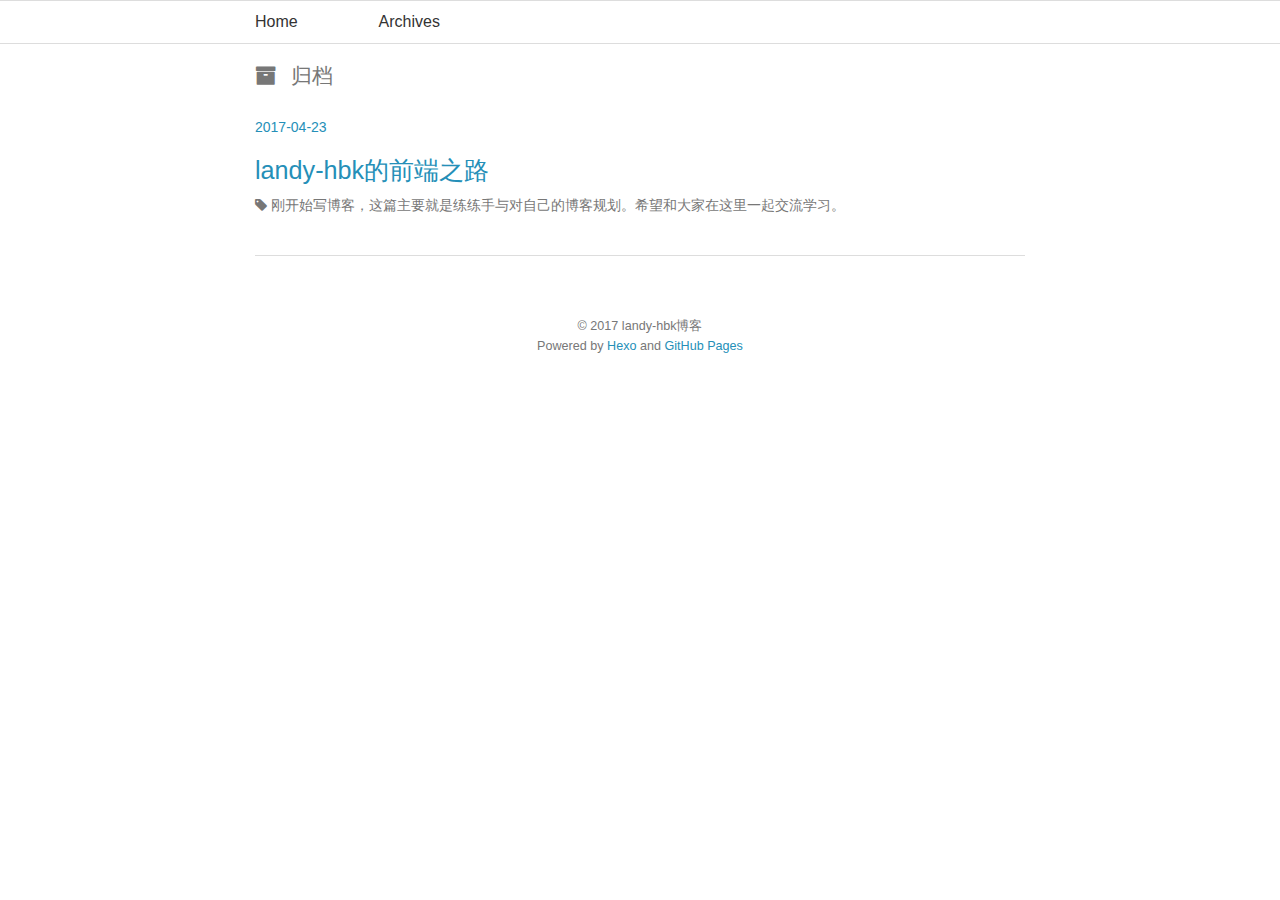
<file: archives/index.html>
<!DOCTYPE HTML>
<html>
<head>
  <meta charset="utf-8">
  
  <title>归档 | landy-hbk</title>
  <meta name="author" content="landy-hbk博客">
  
  <meta name="description" content="start from zero">
  
  
  <meta name="viewport" content="width=device-width, initial-scale=1, maximum-scale=1">

  
  <meta property="og:site_name" content="landy-hbk"/>

  
    <meta property="og:image" content="undefined"/>
  

  <link href="/favicon.ico" rel="icon">
  <link rel="alternate" href="/atom.xml" title="landy-hbk" type="application/atom+xml">
  <link rel="stylesheet" href="//netdna.bootstrapcdn.com/bootstrap/3.1.0/css/bootstrap.min.css">
<link rel="stylesheet" href="//netdna.bootstrapcdn.com/font-awesome/4.0.3/css/font-awesome.css">
<link rel="stylesheet" href="/css/style.css">
<link rel="stylesheet" href="/css/page.css">
  <script src="http://code.jquery.com/jquery-2.1.1.min.js"></script>
  <!--[if lt IE 9]><script src="//html5shiv.googlecode.com/svn/trunk/html5.js"></script><![endif]-->
  
<script type="text/javascript">
  var _gaq = _gaq || [];
  _gaq.push(['_setAccount', 'UA-368771XX-X']);
  _gaq.push(['_trackPageview']);

  (function() {
    var ga = document.createElement('script'); ga.type = 'text/javascript'; ga.async = true;
    ga.src = ('https:' == document.location.protocol ? 'https://ssl' : 'http://www') + '.google-analytics.com/ga.js';
    var s = document.getElementsByTagName('script')[0]; s.parentNode.insertBefore(ga, s);
  })();
</script>

</head>

<body>
  <header id="header" class='normal_mode'>
    <nav id="main-nav">
  <ul class='container'>
    
      <li><a href="/">Home</a></li>
    
      <li><a href="/archives">Archives</a></li>
    
  </ul>
  <div class="clearfix"></div>
</nav>
  </header>
  <div id="content" class="container">
    
<h2 class="archive-title"><i class="fa fa-archive"></i>归档</h2>


    <div class="archive">
	<article class="post"
		<header>
		  <time datetime="2017-04-23T08:56:37.000Z"><a href="/2017/04/23/hello/">2017-04-23</a></time>
		  <h1 class="title"><a href="/2017/04/23/hello/">landy-hbk的前端之路</a></h1>
		  
			  <div class="tags">
			  	<i class="fa fa-tag"></i>
			    <a href="/tags/刚开始写博客，这篇主要就是练练手与对自己的博客规划。希望和大家在这里一起交流学习。/">刚开始写博客，这篇主要就是练练手与对自己的博客规划。希望和大家在这里一起交流学习。</a>
			  </div>
			


		</header>
	</article>
    </div>

<nav id="pagination">
  
  
  <div class="clearfix"></div>
</nav>

    <div class="clearfix"></div>
  </div>
  <footer id="footer" class="inner"><div>
  
  &copy; 2017 landy-hbk博客
  
</div>
Powered by <a href="http://zespia.tw/hexo/" title="Hexo" target="_blank" rel="external">Hexo</a> and <a href="http://pages.github.com/" title="GitHub Pages" target="_blank" rel="external">GitHub Pages</a>

<div class="clearfix"></div></footer>
  
<script src="/js/jquery.imagesloaded.min.js"></script>
<script src="/js/gallery.js"></script>
<script src="//netdna.bootstrapcdn.com/bootstrap/3.1.0/js/bootstrap.min.js"></script>




    <script type="text/javascript">
        (function(){

            $(window).scroll(function(){

                var scrollTop = $(window).scrollTop();
                if ( scrollTop >200 ){
                    $("#main-nav").removeClass('normal_mode').addClass('top_mode');
                } else{
                    $("#main-nav").removeClass('top_mode').addClass('normal_mode');
                }

            });

        })();
    </script>



  <link rel="stylesheet" href="/fancybox/jquery.fancybox.css" media="screen" type="text/css">
  <script src="/fancybox/jquery.fancybox.pack.js"></script>
  <script type="text/javascript">
  (function($){
    $('.fancybox').fancybox({
      'titlePosition': 'inside'
    });
  })(jQuery);
  </script>



    
    <script type="text/javascript">
      var duoshuoQuery = {short_name:"landy-hbk"};
    (function() {
      var ds = document.createElement('script');
      ds.type = 'text/javascript';ds.async = true;
      ds.src = 'http://static.duoshuo.com/embed.js';
      ds.charset = 'UTF-8';
      (document.getElementsByTagName('head')[0] 
      || document.getElementsByTagName('body')[0]).appendChild(ds);
    })();
  </script>



<script type="text/javascript">
  
  $(function(){

    $('.title').hover(
      function() {      
        $(this).stop().animate(
          {'marginLeft': '10px'}, 200
        );   
      }, 
      function() {       
        $(this).stop().animate({'marginLeft': '0px'}, 200);      
      
    });   

  });

</script>


</body>
</html>
</file>
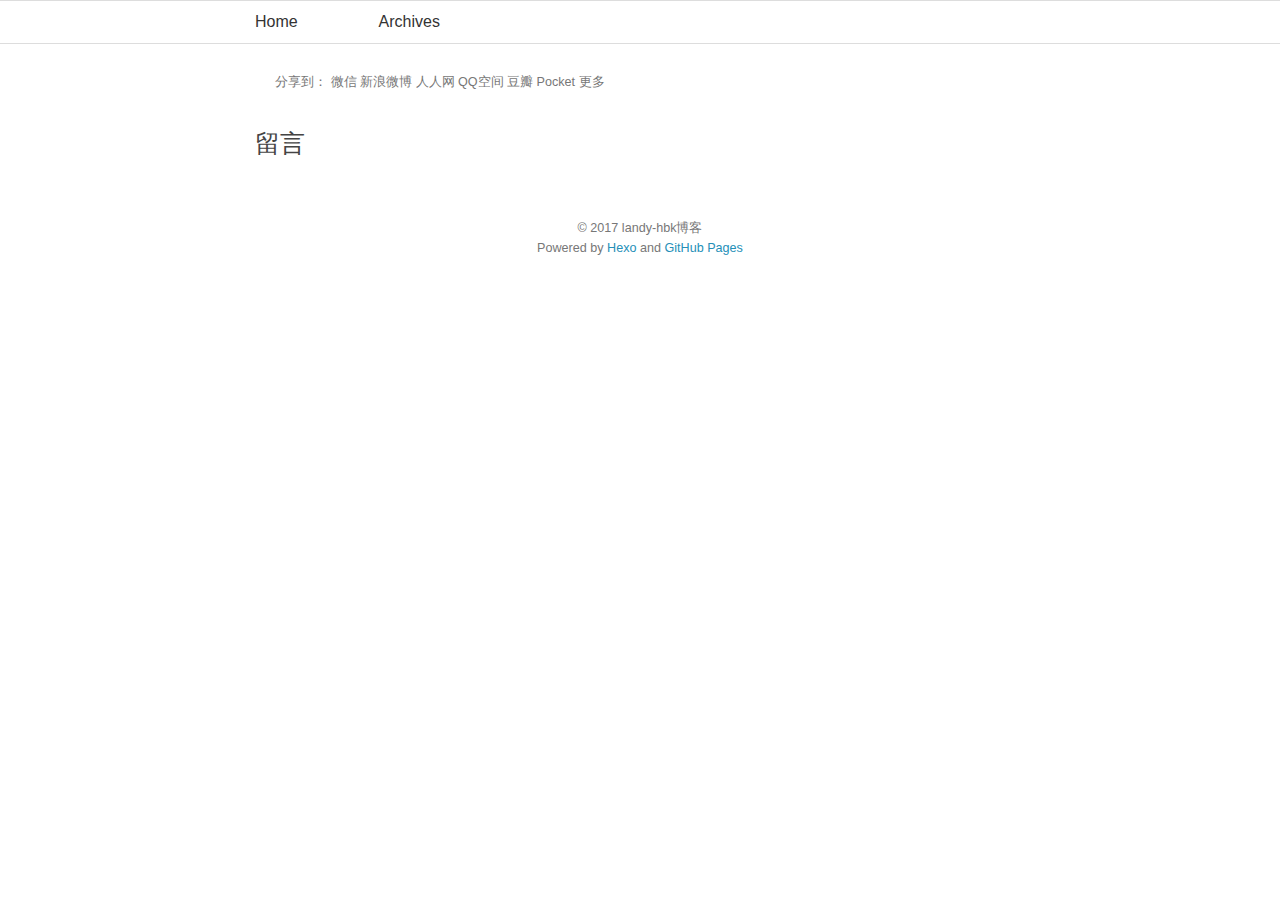
<file: first/index.html>
<!DOCTYPE HTML>
<html>
<head>
  <meta charset="utf-8">
  
  <title>first | landy-hbk</title>
  <meta name="author" content="landy-hbk博客">
  
  <meta name="description" content="start from zero">
  
  
  <meta name="viewport" content="width=device-width, initial-scale=1, maximum-scale=1">

  <meta property="og:title" content="first"/>
  <meta property="og:site_name" content="landy-hbk"/>

  
    <meta property="og:image" content="undefined"/>
  

  <link href="/favicon.ico" rel="icon">
  <link rel="alternate" href="/atom.xml" title="landy-hbk" type="application/atom+xml">
  <link rel="stylesheet" href="//netdna.bootstrapcdn.com/bootstrap/3.1.0/css/bootstrap.min.css">
<link rel="stylesheet" href="//netdna.bootstrapcdn.com/font-awesome/4.0.3/css/font-awesome.css">
<link rel="stylesheet" href="/css/style.css">
<link rel="stylesheet" href="/css/page.css">
  <script src="http://code.jquery.com/jquery-2.1.1.min.js"></script>
  <!--[if lt IE 9]><script src="//html5shiv.googlecode.com/svn/trunk/html5.js"></script><![endif]-->
  
<script type="text/javascript">
  var _gaq = _gaq || [];
  _gaq.push(['_setAccount', 'UA-368771XX-X']);
  _gaq.push(['_trackPageview']);

  (function() {
    var ga = document.createElement('script'); ga.type = 'text/javascript'; ga.async = true;
    ga.src = ('https:' == document.location.protocol ? 'https://ssl' : 'http://www') + '.google-analytics.com/ga.js';
    var s = document.getElementsByTagName('script')[0]; s.parentNode.insertBefore(ga, s);
  })();
</script>

</head>

<body>
  <header id="header" class='normal_mode'>
    <nav id="main-nav">
  <ul class='container'>
    
      <li><a href="/">Home</a></li>
    
      <li><a href="/archives">Archives</a></li>
    
  </ul>
  <div class="clearfix"></div>
</nav>
  </header>
  <div id="content" class="container">
    <article class="page">
  
  <div class="post-content">
    <header>
      
    </header>
    <div class="entry">
      
        
      
    </div>
    <footer>
      
          
<!-- JiaThis Button BEGIN -->
<div class="jiathis_style">
  <span class="jiathis_txt">分享到：</span>
  <a class="jiathis_button_weixin">微信</a>
  <a class="jiathis_button_tsina">新浪微博</a>
  <a class="jiathis_button_renren">人人网</a>
  <a class="jiathis_button_qzone">QQ空间</a>
  <a class="jiathis_button_douban">豆瓣</a>
  <a class="jiathis_button_pocket">Pocket</a>
  <a href="http://www.jiathis.com/share?uid=901656" class="jiathis jiathis_txt jiathis_separator jtico jtico_jiathis" target="_blank">更多</a>
  <a class="jiathis_counter_style"></a>
</div>
<script type="text/javascript" src="http://v3.jiathis.com/code_mini/jia.js?uid=901656" charset="utf-8"></script>
<!-- JiaThis Button END -->

          <div class="clearfix"></div>
          <nav id="pagination">
  
  
  <div class="clearfix"></div>
</nav>
      
      <div class="clearfix"></div>
    </footer>
  </div>
</article>


<section id="comment">
  <h1 class="title">留言</h1>

  
      <!-- Duoshuo Comment BEGIN -->
<div class="ds-thread" data-thread-key="/first/index.html"></div>
<!-- Duoshuo Comment END -->
  
</section>


    <div class="clearfix"></div>
  </div>
  <footer id="footer" class="inner"><div>
  
  &copy; 2017 landy-hbk博客
  
</div>
Powered by <a href="http://zespia.tw/hexo/" title="Hexo" target="_blank" rel="external">Hexo</a> and <a href="http://pages.github.com/" title="GitHub Pages" target="_blank" rel="external">GitHub Pages</a>

<div class="clearfix"></div></footer>
  
<script src="/js/jquery.imagesloaded.min.js"></script>
<script src="/js/gallery.js"></script>
<script src="//netdna.bootstrapcdn.com/bootstrap/3.1.0/js/bootstrap.min.js"></script>




    <script type="text/javascript">
        (function(){

            $(window).scroll(function(){

                var scrollTop = $(window).scrollTop();
                if ( scrollTop >200 ){
                    $("#main-nav").removeClass('normal_mode').addClass('top_mode');
                } else{
                    $("#main-nav").removeClass('top_mode').addClass('normal_mode');
                }

            });

        })();
    </script>



  <link rel="stylesheet" href="/fancybox/jquery.fancybox.css" media="screen" type="text/css">
  <script src="/fancybox/jquery.fancybox.pack.js"></script>
  <script type="text/javascript">
  (function($){
    $('.fancybox').fancybox({
      'titlePosition': 'inside'
    });
  })(jQuery);
  </script>



    
    <script type="text/javascript">
      var duoshuoQuery = {short_name:"landy-hbk"};
    (function() {
      var ds = document.createElement('script');
      ds.type = 'text/javascript';ds.async = true;
      ds.src = 'http://static.duoshuo.com/embed.js';
      ds.charset = 'UTF-8';
      (document.getElementsByTagName('head')[0] 
      || document.getElementsByTagName('body')[0]).appendChild(ds);
    })();
  </script>



<script type="text/javascript">
  
  $(function(){

    $('.title').hover(
      function() {      
        $(this).stop().animate(
          {'marginLeft': '10px'}, 200
        );   
      }, 
      function() {       
        $(this).stop().animate({'marginLeft': '0px'}, 200);      
      
    });   

  });

</script>


</body>
</html>
</file>
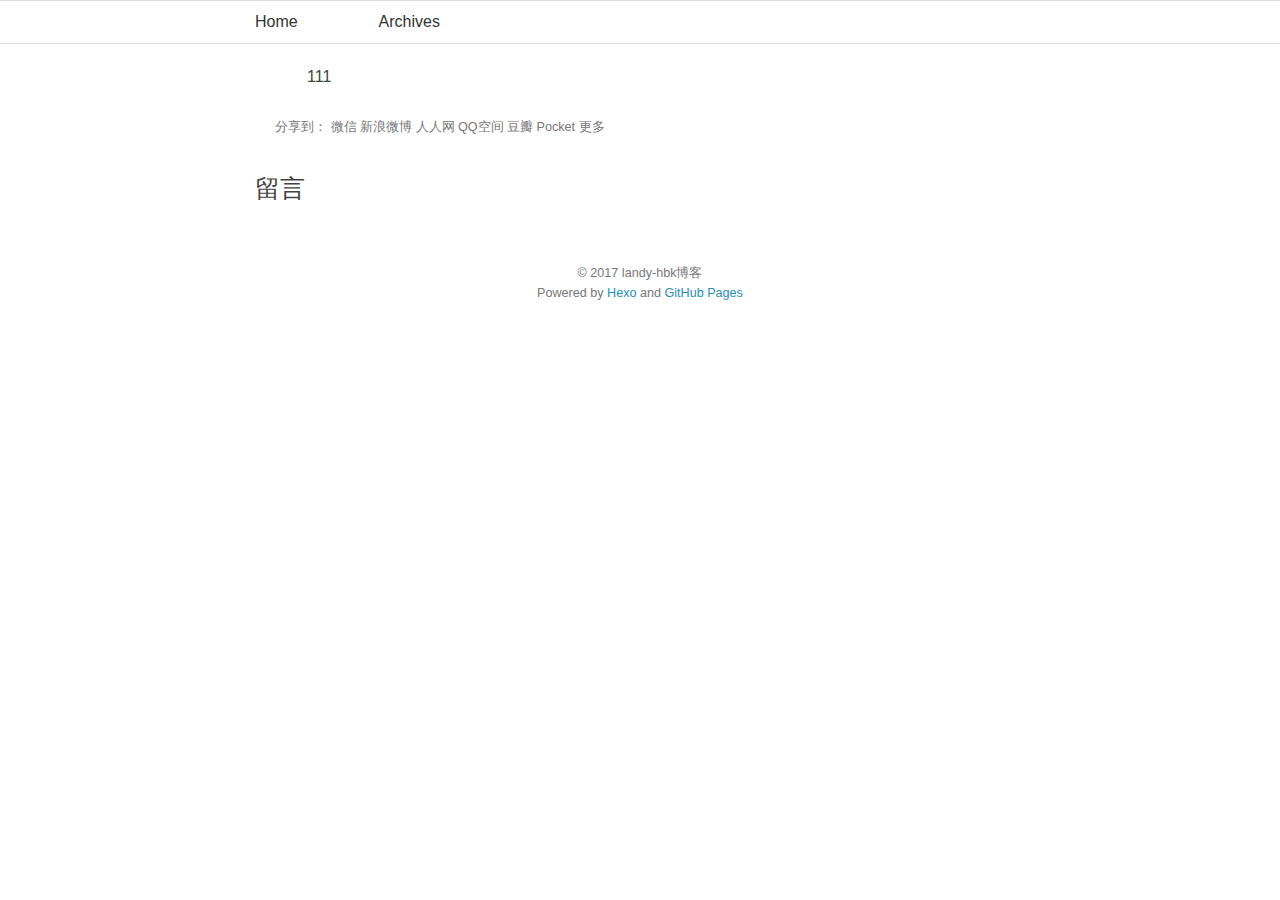
<file: hello/index.html>
<!DOCTYPE HTML>
<html>
<head>
  <meta charset="utf-8">
  
  <title>landy-hbk的前端之路 | landy-hbk</title>
  <meta name="author" content="landy-hbk博客">
  
  <meta name="description" content="start from zero">
  
  
  <meta name="viewport" content="width=device-width, initial-scale=1, maximum-scale=1">

  <meta property="og:title" content="landy-hbk的前端之路"/>
  <meta property="og:site_name" content="landy-hbk"/>

  
    <meta property="og:image" content="undefined"/>
  

  <link href="/favicon.ico" rel="icon">
  <link rel="alternate" href="/atom.xml" title="landy-hbk" type="application/atom+xml">
  <link rel="stylesheet" href="//netdna.bootstrapcdn.com/bootstrap/3.1.0/css/bootstrap.min.css">
<link rel="stylesheet" href="//netdna.bootstrapcdn.com/font-awesome/4.0.3/css/font-awesome.css">
<link rel="stylesheet" href="/css/style.css">
<link rel="stylesheet" href="/css/page.css">
  <script src="http://code.jquery.com/jquery-2.1.1.min.js"></script>
  <!--[if lt IE 9]><script src="//html5shiv.googlecode.com/svn/trunk/html5.js"></script><![endif]-->
  
<script type="text/javascript">
  var _gaq = _gaq || [];
  _gaq.push(['_setAccount', 'UA-368771XX-X']);
  _gaq.push(['_trackPageview']);

  (function() {
    var ga = document.createElement('script'); ga.type = 'text/javascript'; ga.async = true;
    ga.src = ('https:' == document.location.protocol ? 'https://ssl' : 'http://www') + '.google-analytics.com/ga.js';
    var s = document.getElementsByTagName('script')[0]; s.parentNode.insertBefore(ga, s);
  })();
</script>

</head>

<body>
  <header id="header" class='normal_mode'>
    <nav id="main-nav">
  <ul class='container'>
    
      <li><a href="/">Home</a></li>
    
      <li><a href="/archives">Archives</a></li>
    
  </ul>
  <div class="clearfix"></div>
</nav>
  </header>
  <div id="content" class="container">
    <article class="page">
  
  <div class="post-content">
    <header>
      
    </header>
    <div class="entry">
      
        <p>111</p>

      
    </div>
    <footer>
      
          
<!-- JiaThis Button BEGIN -->
<div class="jiathis_style">
  <span class="jiathis_txt">分享到：</span>
  <a class="jiathis_button_weixin">微信</a>
  <a class="jiathis_button_tsina">新浪微博</a>
  <a class="jiathis_button_renren">人人网</a>
  <a class="jiathis_button_qzone">QQ空间</a>
  <a class="jiathis_button_douban">豆瓣</a>
  <a class="jiathis_button_pocket">Pocket</a>
  <a href="http://www.jiathis.com/share?uid=901656" class="jiathis jiathis_txt jiathis_separator jtico jtico_jiathis" target="_blank">更多</a>
  <a class="jiathis_counter_style"></a>
</div>
<script type="text/javascript" src="http://v3.jiathis.com/code_mini/jia.js?uid=901656" charset="utf-8"></script>
<!-- JiaThis Button END -->

          <div class="clearfix"></div>
          <nav id="pagination">
  
  
  <div class="clearfix"></div>
</nav>
      
      <div class="clearfix"></div>
    </footer>
  </div>
</article>


<section id="comment">
  <h1 class="title">留言</h1>

  
      <!-- Duoshuo Comment BEGIN -->
<div class="ds-thread" data-thread-key="/hello/index.html"></div>
<!-- Duoshuo Comment END -->
  
</section>


    <div class="clearfix"></div>
  </div>
  <footer id="footer" class="inner"><div>
  
  &copy; 2017 landy-hbk博客
  
</div>
Powered by <a href="http://zespia.tw/hexo/" title="Hexo" target="_blank" rel="external">Hexo</a> and <a href="http://pages.github.com/" title="GitHub Pages" target="_blank" rel="external">GitHub Pages</a>

<div class="clearfix"></div></footer>
  
<script src="/js/jquery.imagesloaded.min.js"></script>
<script src="/js/gallery.js"></script>
<script src="//netdna.bootstrapcdn.com/bootstrap/3.1.0/js/bootstrap.min.js"></script>




    <script type="text/javascript">
        (function(){

            $(window).scroll(function(){

                var scrollTop = $(window).scrollTop();
                if ( scrollTop >200 ){
                    $("#main-nav").removeClass('normal_mode').addClass('top_mode');
                } else{
                    $("#main-nav").removeClass('top_mode').addClass('normal_mode');
                }

            });

        })();
    </script>



  <link rel="stylesheet" href="/fancybox/jquery.fancybox.css" media="screen" type="text/css">
  <script src="/fancybox/jquery.fancybox.pack.js"></script>
  <script type="text/javascript">
  (function($){
    $('.fancybox').fancybox({
      'titlePosition': 'inside'
    });
  })(jQuery);
  </script>



    
    <script type="text/javascript">
      var duoshuoQuery = {short_name:"landy-hbk"};
    (function() {
      var ds = document.createElement('script');
      ds.type = 'text/javascript';ds.async = true;
      ds.src = 'http://static.duoshuo.com/embed.js';
      ds.charset = 'UTF-8';
      (document.getElementsByTagName('head')[0] 
      || document.getElementsByTagName('body')[0]).appendChild(ds);
    })();
  </script>



<script type="text/javascript">
  
  $(function(){

    $('.title').hover(
      function() {      
        $(this).stop().animate(
          {'marginLeft': '10px'}, 200
        );   
      }, 
      function() {       
        $(this).stop().animate({'marginLeft': '0px'}, 200);      
      
    });   

  });

</script>


</body>
</html>
</file>
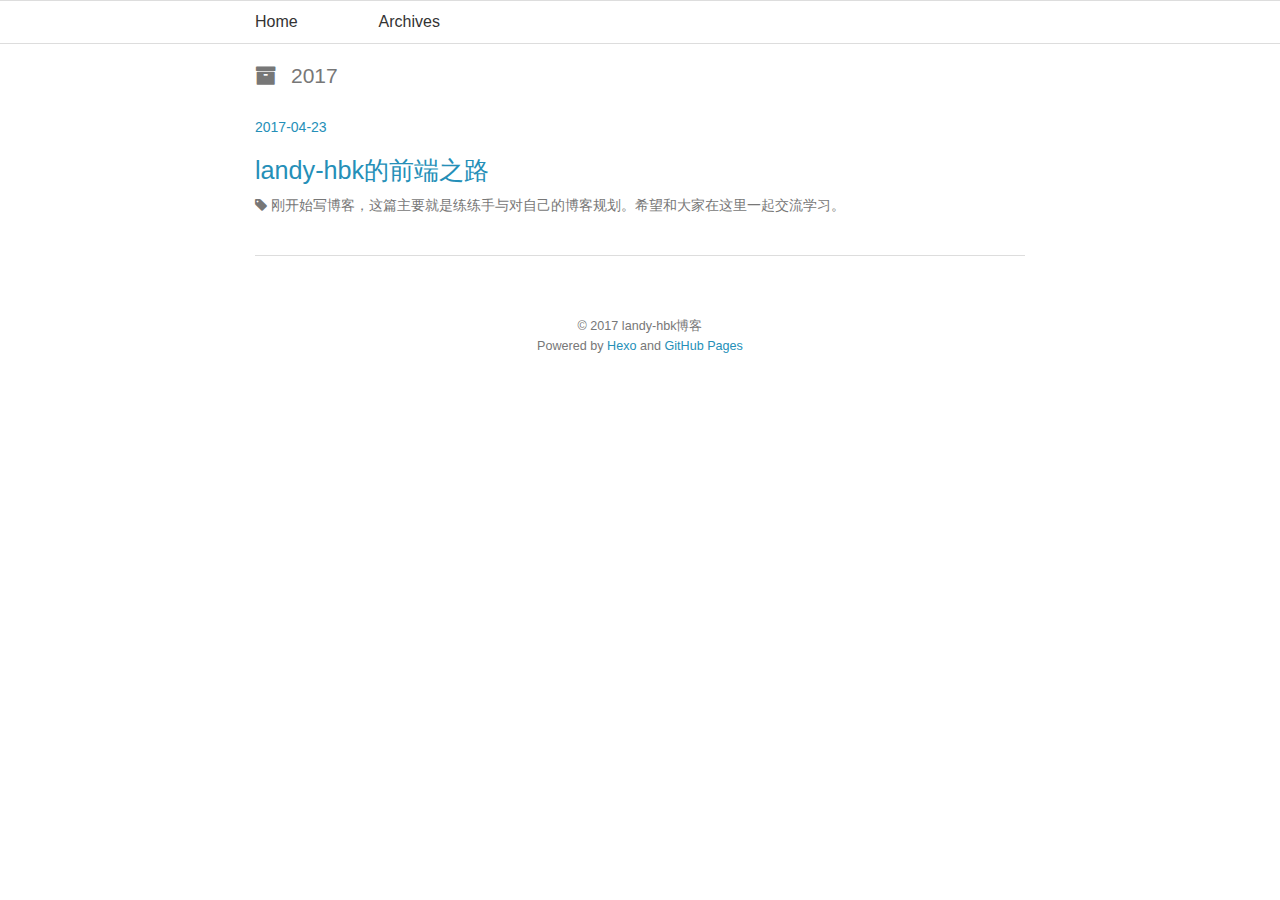
<file: archives/2017/index.html>
<!DOCTYPE HTML>
<html>
<head>
  <meta charset="utf-8">
  
  <title>归档：2017 | landy-hbk</title>
  <meta name="author" content="landy-hbk博客">
  
  <meta name="description" content="start from zero">
  
  
  <meta name="viewport" content="width=device-width, initial-scale=1, maximum-scale=1">

  
  <meta property="og:site_name" content="landy-hbk"/>

  
    <meta property="og:image" content="undefined"/>
  

  <link href="/favicon.ico" rel="icon">
  <link rel="alternate" href="/atom.xml" title="landy-hbk" type="application/atom+xml">
  <link rel="stylesheet" href="//netdna.bootstrapcdn.com/bootstrap/3.1.0/css/bootstrap.min.css">
<link rel="stylesheet" href="//netdna.bootstrapcdn.com/font-awesome/4.0.3/css/font-awesome.css">
<link rel="stylesheet" href="/css/style.css">
<link rel="stylesheet" href="/css/page.css">
  <script src="http://code.jquery.com/jquery-2.1.1.min.js"></script>
  <!--[if lt IE 9]><script src="//html5shiv.googlecode.com/svn/trunk/html5.js"></script><![endif]-->
  
<script type="text/javascript">
  var _gaq = _gaq || [];
  _gaq.push(['_setAccount', 'UA-368771XX-X']);
  _gaq.push(['_trackPageview']);

  (function() {
    var ga = document.createElement('script'); ga.type = 'text/javascript'; ga.async = true;
    ga.src = ('https:' == document.location.protocol ? 'https://ssl' : 'http://www') + '.google-analytics.com/ga.js';
    var s = document.getElementsByTagName('script')[0]; s.parentNode.insertBefore(ga, s);
  })();
</script>

</head>

<body>
  <header id="header" class='normal_mode'>
    <nav id="main-nav">
  <ul class='container'>
    
      <li><a href="/">Home</a></li>
    
      <li><a href="/archives">Archives</a></li>
    
  </ul>
  <div class="clearfix"></div>
</nav>
  </header>
  <div id="content" class="container">
    
<h2 class="archive-title"><i class="fa fa-archive"></i>2017</h2>


    <div class="archive">
	<article class="post"
		<header>
		  <time datetime="2017-04-23T08:56:37.000Z"><a href="/2017/04/23/hello/">2017-04-23</a></time>
		  <h1 class="title"><a href="/2017/04/23/hello/">landy-hbk的前端之路</a></h1>
		  
			  <div class="tags">
			  	<i class="fa fa-tag"></i>
			    <a href="/tags/刚开始写博客，这篇主要就是练练手与对自己的博客规划。希望和大家在这里一起交流学习。/">刚开始写博客，这篇主要就是练练手与对自己的博客规划。希望和大家在这里一起交流学习。</a>
			  </div>
			


		</header>
	</article>
    </div>

<nav id="pagination">
  
  
  <div class="clearfix"></div>
</nav>

    <div class="clearfix"></div>
  </div>
  <footer id="footer" class="inner"><div>
  
  &copy; 2017 landy-hbk博客
  
</div>
Powered by <a href="http://zespia.tw/hexo/" title="Hexo" target="_blank" rel="external">Hexo</a> and <a href="http://pages.github.com/" title="GitHub Pages" target="_blank" rel="external">GitHub Pages</a>

<div class="clearfix"></div></footer>
  
<script src="/js/jquery.imagesloaded.min.js"></script>
<script src="/js/gallery.js"></script>
<script src="//netdna.bootstrapcdn.com/bootstrap/3.1.0/js/bootstrap.min.js"></script>




    <script type="text/javascript">
        (function(){

            $(window).scroll(function(){

                var scrollTop = $(window).scrollTop();
                if ( scrollTop >200 ){
                    $("#main-nav").removeClass('normal_mode').addClass('top_mode');
                } else{
                    $("#main-nav").removeClass('top_mode').addClass('normal_mode');
                }

            });

        })();
    </script>



  <link rel="stylesheet" href="/fancybox/jquery.fancybox.css" media="screen" type="text/css">
  <script src="/fancybox/jquery.fancybox.pack.js"></script>
  <script type="text/javascript">
  (function($){
    $('.fancybox').fancybox({
      'titlePosition': 'inside'
    });
  })(jQuery);
  </script>



    
    <script type="text/javascript">
      var duoshuoQuery = {short_name:"landy-hbk"};
    (function() {
      var ds = document.createElement('script');
      ds.type = 'text/javascript';ds.async = true;
      ds.src = 'http://static.duoshuo.com/embed.js';
      ds.charset = 'UTF-8';
      (document.getElementsByTagName('head')[0] 
      || document.getElementsByTagName('body')[0]).appendChild(ds);
    })();
  </script>



<script type="text/javascript">
  
  $(function(){

    $('.title').hover(
      function() {      
        $(this).stop().animate(
          {'marginLeft': '10px'}, 200
        );   
      }, 
      function() {       
        $(this).stop().animate({'marginLeft': '0px'}, 200);      
      
    });   

  });

</script>


</body>
</html>
</file>
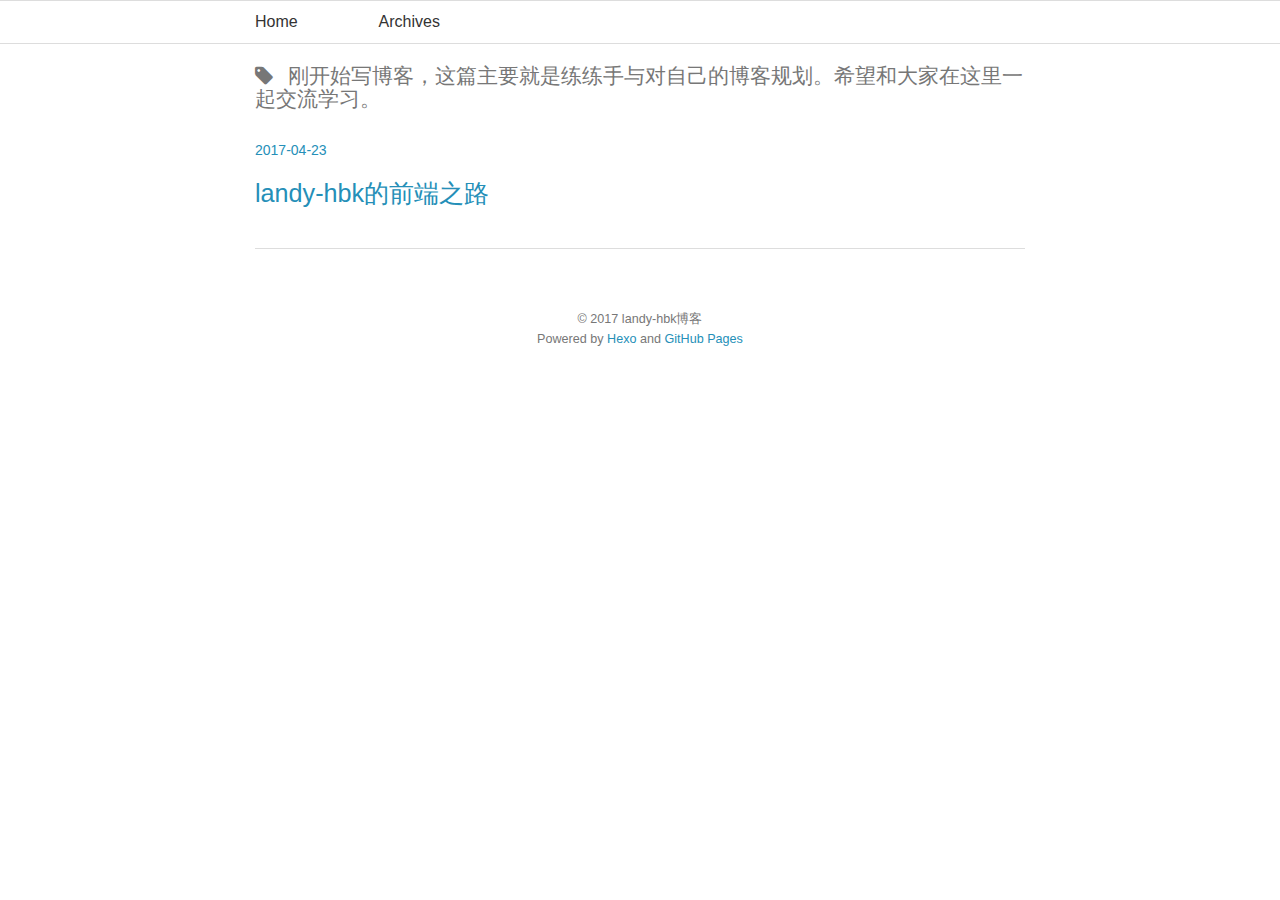
<file: tags/刚开始写博客，这篇主要就是练练手与对自己的博客规划。希望和大家在这里一起交流学习。/index.html>
<!DOCTYPE HTML>
<html>
<head>
  <meta charset="utf-8">
  
  <title>刚开始写博客，这篇主要就是练练手与对自己的博客规划。希望和大家在这里一起交流学习。 | landy-hbk</title>
  <meta name="author" content="landy-hbk博客">
  
  <meta name="description" content="start from zero">
  
  
  <meta name="viewport" content="width=device-width, initial-scale=1, maximum-scale=1">

  
  <meta property="og:site_name" content="landy-hbk"/>

  
    <meta property="og:image" content="undefined"/>
  

  <link href="/favicon.ico" rel="icon">
  <link rel="alternate" href="/atom.xml" title="landy-hbk" type="application/atom+xml">
  <link rel="stylesheet" href="//netdna.bootstrapcdn.com/bootstrap/3.1.0/css/bootstrap.min.css">
<link rel="stylesheet" href="//netdna.bootstrapcdn.com/font-awesome/4.0.3/css/font-awesome.css">
<link rel="stylesheet" href="/css/style.css">
<link rel="stylesheet" href="/css/page.css">
  <script src="http://code.jquery.com/jquery-2.1.1.min.js"></script>
  <!--[if lt IE 9]><script src="//html5shiv.googlecode.com/svn/trunk/html5.js"></script><![endif]-->
  
<script type="text/javascript">
  var _gaq = _gaq || [];
  _gaq.push(['_setAccount', 'UA-368771XX-X']);
  _gaq.push(['_trackPageview']);

  (function() {
    var ga = document.createElement('script'); ga.type = 'text/javascript'; ga.async = true;
    ga.src = ('https:' == document.location.protocol ? 'https://ssl' : 'http://www') + '.google-analytics.com/ga.js';
    var s = document.getElementsByTagName('script')[0]; s.parentNode.insertBefore(ga, s);
  })();
</script>

</head>

<body>
  <header id="header" class='normal_mode'>
    <nav id="main-nav">
  <ul class='container'>
    
      <li><a href="/">Home</a></li>
    
      <li><a href="/archives">Archives</a></li>
    
  </ul>
  <div class="clearfix"></div>
</nav>
  </header>
  <div id="content" class="container">
    
<h2 class="archive-title tag"><i class="fa fa-tag"></i>刚开始写博客，这篇主要就是练练手与对自己的博客规划。希望和大家在这里一起交流学习。</h2>


    <div class="archive">
	<article class="post"
		<header>
		  <time datetime="2017-04-23T08:56:37.000Z"><a href="/2017/04/23/hello/">2017-04-23</a></time>
		  <h1 class="title"><a href="/2017/04/23/hello/">landy-hbk的前端之路</a></h1>
		  


		</header>
	</article>
    </div>

<nav id="pagination">
  
  
  <div class="clearfix"></div>
</nav>

    <div class="clearfix"></div>
  </div>
  <footer id="footer" class="inner"><div>
  
  &copy; 2017 landy-hbk博客
  
</div>
Powered by <a href="http://zespia.tw/hexo/" title="Hexo" target="_blank" rel="external">Hexo</a> and <a href="http://pages.github.com/" title="GitHub Pages" target="_blank" rel="external">GitHub Pages</a>

<div class="clearfix"></div></footer>
  
<script src="/js/jquery.imagesloaded.min.js"></script>
<script src="/js/gallery.js"></script>
<script src="//netdna.bootstrapcdn.com/bootstrap/3.1.0/js/bootstrap.min.js"></script>




    <script type="text/javascript">
        (function(){

            $(window).scroll(function(){

                var scrollTop = $(window).scrollTop();
                if ( scrollTop >200 ){
                    $("#main-nav").removeClass('normal_mode').addClass('top_mode');
                } else{
                    $("#main-nav").removeClass('top_mode').addClass('normal_mode');
                }

            });

        })();
    </script>



  <link rel="stylesheet" href="/fancybox/jquery.fancybox.css" media="screen" type="text/css">
  <script src="/fancybox/jquery.fancybox.pack.js"></script>
  <script type="text/javascript">
  (function($){
    $('.fancybox').fancybox({
      'titlePosition': 'inside'
    });
  })(jQuery);
  </script>



    
    <script type="text/javascript">
      var duoshuoQuery = {short_name:"landy-hbk"};
    (function() {
      var ds = document.createElement('script');
      ds.type = 'text/javascript';ds.async = true;
      ds.src = 'http://static.duoshuo.com/embed.js';
      ds.charset = 'UTF-8';
      (document.getElementsByTagName('head')[0] 
      || document.getElementsByTagName('body')[0]).appendChild(ds);
    })();
  </script>



<script type="text/javascript">
  
  $(function(){

    $('.title').hover(
      function() {      
        $(this).stop().animate(
          {'marginLeft': '10px'}, 200
        );   
      }, 
      function() {       
        $(this).stop().animate({'marginLeft': '0px'}, 200);      
      
    });   

  });

</script>


</body>
</html>
</file>
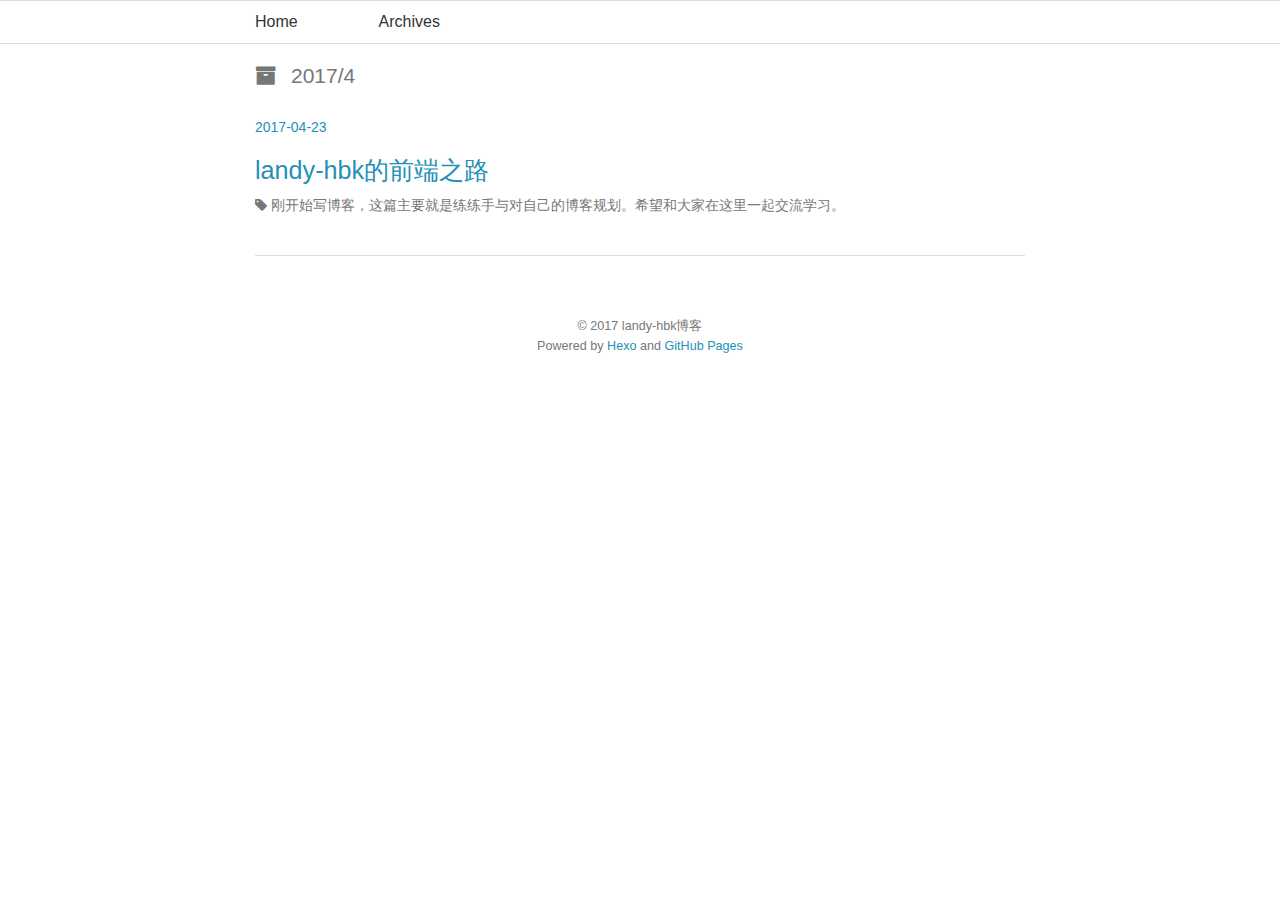
<file: archives/2017/04/index.html>
<!DOCTYPE HTML>
<html>
<head>
  <meta charset="utf-8">
  
  <title>归档：2017/4 | landy-hbk</title>
  <meta name="author" content="landy-hbk博客">
  
  <meta name="description" content="start from zero">
  
  
  <meta name="viewport" content="width=device-width, initial-scale=1, maximum-scale=1">

  
  <meta property="og:site_name" content="landy-hbk"/>

  
    <meta property="og:image" content="undefined"/>
  

  <link href="/favicon.ico" rel="icon">
  <link rel="alternate" href="/atom.xml" title="landy-hbk" type="application/atom+xml">
  <link rel="stylesheet" href="//netdna.bootstrapcdn.com/bootstrap/3.1.0/css/bootstrap.min.css">
<link rel="stylesheet" href="//netdna.bootstrapcdn.com/font-awesome/4.0.3/css/font-awesome.css">
<link rel="stylesheet" href="/css/style.css">
<link rel="stylesheet" href="/css/page.css">
  <script src="http://code.jquery.com/jquery-2.1.1.min.js"></script>
  <!--[if lt IE 9]><script src="//html5shiv.googlecode.com/svn/trunk/html5.js"></script><![endif]-->
  
<script type="text/javascript">
  var _gaq = _gaq || [];
  _gaq.push(['_setAccount', 'UA-368771XX-X']);
  _gaq.push(['_trackPageview']);

  (function() {
    var ga = document.createElement('script'); ga.type = 'text/javascript'; ga.async = true;
    ga.src = ('https:' == document.location.protocol ? 'https://ssl' : 'http://www') + '.google-analytics.com/ga.js';
    var s = document.getElementsByTagName('script')[0]; s.parentNode.insertBefore(ga, s);
  })();
</script>

</head>

<body>
  <header id="header" class='normal_mode'>
    <nav id="main-nav">
  <ul class='container'>
    
      <li><a href="/">Home</a></li>
    
      <li><a href="/archives">Archives</a></li>
    
  </ul>
  <div class="clearfix"></div>
</nav>
  </header>
  <div id="content" class="container">
    
<h2 class="archive-title"><i class="fa fa-archive"></i>2017/4</h2>


    <div class="archive">
	<article class="post"
		<header>
		  <time datetime="2017-04-23T08:56:37.000Z"><a href="/2017/04/23/hello/">2017-04-23</a></time>
		  <h1 class="title"><a href="/2017/04/23/hello/">landy-hbk的前端之路</a></h1>
		  
			  <div class="tags">
			  	<i class="fa fa-tag"></i>
			    <a href="/tags/刚开始写博客，这篇主要就是练练手与对自己的博客规划。希望和大家在这里一起交流学习。/">刚开始写博客，这篇主要就是练练手与对自己的博客规划。希望和大家在这里一起交流学习。</a>
			  </div>
			


		</header>
	</article>
    </div>

<nav id="pagination">
  
  
  <div class="clearfix"></div>
</nav>

    <div class="clearfix"></div>
  </div>
  <footer id="footer" class="inner"><div>
  
  &copy; 2017 landy-hbk博客
  
</div>
Powered by <a href="http://zespia.tw/hexo/" title="Hexo" target="_blank" rel="external">Hexo</a> and <a href="http://pages.github.com/" title="GitHub Pages" target="_blank" rel="external">GitHub Pages</a>

<div class="clearfix"></div></footer>
  
<script src="/js/jquery.imagesloaded.min.js"></script>
<script src="/js/gallery.js"></script>
<script src="//netdna.bootstrapcdn.com/bootstrap/3.1.0/js/bootstrap.min.js"></script>




    <script type="text/javascript">
        (function(){

            $(window).scroll(function(){

                var scrollTop = $(window).scrollTop();
                if ( scrollTop >200 ){
                    $("#main-nav").removeClass('normal_mode').addClass('top_mode');
                } else{
                    $("#main-nav").removeClass('top_mode').addClass('normal_mode');
                }

            });

        })();
    </script>



  <link rel="stylesheet" href="/fancybox/jquery.fancybox.css" media="screen" type="text/css">
  <script src="/fancybox/jquery.fancybox.pack.js"></script>
  <script type="text/javascript">
  (function($){
    $('.fancybox').fancybox({
      'titlePosition': 'inside'
    });
  })(jQuery);
  </script>



    
    <script type="text/javascript">
      var duoshuoQuery = {short_name:"landy-hbk"};
    (function() {
      var ds = document.createElement('script');
      ds.type = 'text/javascript';ds.async = true;
      ds.src = 'http://static.duoshuo.com/embed.js';
      ds.charset = 'UTF-8';
      (document.getElementsByTagName('head')[0] 
      || document.getElementsByTagName('body')[0]).appendChild(ds);
    })();
  </script>



<script type="text/javascript">
  
  $(function(){

    $('.title').hover(
      function() {      
        $(this).stop().animate(
          {'marginLeft': '10px'}, 200
        );   
      }, 
      function() {       
        $(this).stop().animate({'marginLeft': '0px'}, 200);      
      
    });   

  });

</script>


</body>
</html>
</file>
<file: css/style.css>
* {
  margin: 0;
  padding: 0;
}
body {
  background: #fff;
  color: #444;
  font-family: "Helvetica Neue", "Helvetica", Arial, sans-serif;
  font-size: 14px;
  text-shadow: 0 0 1px transparent;
}
@media screen and (max-width: 600px) {
  body {
    font-size: 13px;
  }
}
h1,
h2,
h3,
h4,
h5,
h6 {
  font-family: "Lato", Helvetica Neue, Helvetica, Arial, sans-serif;
}
h1 {
  font-size: 1.8em;
}
h2 {
  font-size: 1.5em;
}
h3 {
  font-size: 1.3em;
}
.fa {
  display: inline;
}
a {
  text-decoration: none;
  color: #258fb8;
}
a:hover {
  text-decoration: underline;
}
p {
  text-indent: 2em;
}
.alignleft {
  float: left;
}
.alignright {
  float: right;
}
.clearfix {
  zoom: 1;
}
.clearfix:before,
.clearfix:after {
  content: "";
  display: table;
}
.clearfix:after {
  clear: both;
}
@media screen and (min-width: 1200px) {
  .container {
    width: 800px;
  }
}
.jiathis_style * {
  -webkit-box-sizing: content-box;
  -moz-box-sizing: content-box;
  box-sizing: content-box;
  -webkit-box-sizing: content-box;
  -moz-box-sizing: content-box;
  -webkit-box-sizing: content-box;
  -moz-box-sizing: content-box;
  box-sizing: content-box;
}
.categories,
.tags {
  position: relative;
  margin-bottom: 5px;
}
.categories a,
.tags a,
.categories i,
.tags i {
  color: #777;
}
.categories a:hover,
.tags a:hover {
  color: #258fb8;
  text-decoration: none;
}
#header {
  text-shadow: 0 0 1px #fff;
  margin-top: 0px;
}
#header a {
  color: #999;
}
#header a:hover {
  color: #258fb8;
  text-decoration: none;
}
#header h1 {
  font-weight: normal;
  font-size: 2.5em;
  line-height: 1;
}
#header h2 {
  font-weight: normal;
  font-size: 0.9em;
  line-height: 1;
  margin-top: 10px;
}
#header #main-nav {
  border-top: 1px solid #ddd;
  border-bottom: 1px solid #ddd;
  font-family: "Lato", Helvetica Neue, Helvetica, Arial, sans-serif;
  line-height: 2.5em;
}
#header #main-nav.top_mode {
  position: fixed;
  top: 0px;
  left: 0px;
  right: 0px;
  z-index: 5000;
  background-color: #fff;
}
#header #main-nav ul {
  list-style: none;
  margin-bottom: 0;
}
#header #main-nav ul li {
  display: inline-block;
  padding: 3px 0px;
  margin-right: 10%;
}
#header #main-nav ul li a {
  color: #333;
  font-size: 16px;
}
#header #main-nav ul li a:hover {
  color: #258fb8;
}
article {
  margin: 20px 0 40px 0;
}
article.page {
  padding-left: 20px;
}
article.page .icon {
  display: none;
}
article.post .icon:before {
  content: '\f016';
}
article.photo .icon:before {
  content: '\f030';
}
article.link .icon:before {
  content: '\f0c1';
}
article.link .title a:after {
  content: '\f08e';
  color: #777;
  font: 12px font-icon;
  padding-left: 10px;
  vertical-align: super;
}
article .post-content {
  position: relative;
}
article .gallery {
  overflow: hidden;
  position: relative;
}
article .gallery:hover .control {
  opacity: 1;
  -ms-filter: none;
  filter: none;
}
article .gallery img {
  min-width: 100%;
  max-width: 100%;
  height: auto;
  position: absolute;
  top: 0;
  left: 0;
  opacity: 0;
  -ms-filter: "progid:DXImageTransform.Microsoft.Alpha(Opacity=0)";
  filter: alpha(opacity=0);
}
article .gallery .control {
  opacity: 0;
  -ms-filter: "progid:DXImageTransform.Microsoft.Alpha(Opacity=0)";
  filter: alpha(opacity=0);
  -webkit-transition: 0.3s;
  -moz-transition: 0.3s;
  -o-transition: 0.3s;
  -ms-transition: 0.3s;
  transition: 0.3s;
}
article .gallery .prev,
article .gallery .next {
  position: absolute;
  top: 0;
  width: 50%;
  height: 100%;
  cursor: pointer;
}
article .gallery .prev:before,
article .gallery .next:before {
  position: absolute;
  font: 24px/1 font-icon;
  text-align: center;
  width: 24px;
  text-shadow: 0 0 15px rgba(0,0,0,0.5);
  color: #fff;
  margin-top: -12px;
  top: 50%;
}
article .gallery .prev {
  left: 0;
}
article .gallery .prev:before {
  content: '\f053';
  left: 10px;
}
article .gallery .next {
  right: 0;
}
article .gallery .next:before {
  content: '\f054';
  right: 10px;
}
article header .icon {
  width: 32px;
  height: 32px;
  margin-right: 25px;
  position: absolute;
  top: 20px;
  left: 20px;
  color: #258fb8;
}
@media screen and (max-width: 600px) {
  article header .icon {
    display: none;
  }
}
article header .icon:before {
  position: absolute;
  font: 32px font-icon;
  top: 0;
  left: 0;
  width: 32px;
  text-align: center;
}
article header time {
  color: #777;
  font: 0.9em "Lato", Helvetica Neue, Helvetica, Arial, sans-serif;
  margin-bottom: 5px;
  display: block;
  line-height: 1;
}
article header .title {
  font-weight: normal;
  font-size: 35px;
  margin: 10px 0px;
  color: #258fb8;
}
article header .title a {
  color: #258fb8;
}
article header .title a:hover {
  color: #258fb8;
  text-decoration: none;
}
article .entry {
  text-align: justify;
  line-height: 1.6;
  font-size: 16px;
}
article .entry p,
article .entry blockquote,
article .entry ul,
article .entry ol,
article .entry dl,
article .entry table,
article .entry iframe,
article .entry h3,
article .entry h4,
article .entry h5,
article .entry h6,
article .entry .video-container {
  margin-top: 15px;
}
article .entry p {
  margin: 20px 0;
  font-size: 16px;
  line-height: 25px;
}
article .entry blockquote {
  border-top: 1px solid #ddd;
  border-bottom: 1px solid #ddd;
  font-style: italic;
  font-family: "Georgia", serif;
  font-size: 1.2em;
  padding: 0 30px 15px;
  text-align: center;
}
article .entry blockquote footer {
  border-top: none;
  font-size: 0.8em;
  line-height: 1;
  margin: 20px 0 0;
  padding-top: 0;
}
article .entry blockquote footer cite:before {
  content: '—';
  color: #ccc;
  padding: 0 0.5em;
}
article .entry code,
article .entry pre {
  font-family: Monaco, Menlo, Consolas, Courier New, monospace;
}
article .entry code {
  background: #eee;
  color: #666;
  padding: 0 5px;
  margin: 0 2px;
  font-size: 0.9em;
  border: 1px solid #ddd;
  border-radius: 3px;
}
article .entry pre {
  background: #eee;
  border: 1px solid #ddd;
  margin-top: 15px;
  overflow: auto;
  padding: 7px 15px;
  border-radius: 2px;
}
article .entry pre code {
  background: none;
  padding: 0;
  margin: 0;
  border: none;
  border-radius: 0;
}
article .entry ul,
article .entry ol,
article .entry dl {
  margin-left: 20px;
}
article .entry ul ul,
article .entry ol ul,
article .entry dl ul,
article .entry ul ol,
article .entry ol ol,
article .entry dl ol,
article .entry ul dl,
article .entry ol dl,
article .entry dl dl {
  margin-top: 0;
}
article .entry h1,
article .entry h2 {
  padding-bottom: 10px;
  margin-top: 20px;
}
article .entry img,
article .entry video {
  max-width: 100%;
  height: auto;
  border: none;
}
article .entry iframe {
  border: none;
}
article .entry .caption {
  display: block;
  margin: 5px 0;
  color: #777;
  position: relative;
  font-size: 0.9em;
}
article .entry .caption i {
  margin-right: 10px;
}
article .entry .video-container {
  position: relative;
  padding-bottom: 56.25%;
  padding-top: 30px;
  height: 0;
  overflow: hidden;
}
article .entry .video-container iframe,
article .entry .video-container object,
article .entry .video-container embed {
  position: absolute;
  top: 0;
  left: 0;
  width: 100%;
  height: 100%;
  margin-top: 0;
}
article .entry .pullquote {
  float: right;
  border: none;
  padding: 0;
  margin: 1em 0 0.5em 1.5em;
  text-align: left;
  width: 45%;
  font-size: 1.5em;
}
article #profile {
  padding: 30px 0;
  background: #f9f9f9;
  border-bottom: 1px solid #ddd;
  color: #666;
}
article footer {
  margin-top: 15px;
  padding-top: 10px;
  color: #777;
  font-size: 0.9em;
  line-height: 16px;
  position: relative;
  min-height: 16px;
}
article footer a {
  color: #777;
}
article footer a:hover {
  color: #258fb8;
  text-decoration: none;
}
article footer a:before {
  padding-right: 10px;
  vertical-align: middle;
}
article footer .categories,
article footer .tags {
  position: relative;
  margin: 5px 0;
}
.more-link .fa {
  margin-right: 5px;
}
.comment-link .fa {
  margin-right: 5px;
}
#comment {
  background: #fff;
  margin-bottom: 50px;
}
#comment .title {
  font-weight: normal;
  margin-bottom: 15px;
}
#pagination a {
  display: block;
  padding: 5px 10px;
  background: #ddd;
  color: #777;
  font-family: "Lato", Helvetica Neue, Helvetica, Arial, sans-serif;
  text-shadow: 0 0 1px #fff;
  margin: 10px 0;
}
#pagination a:hover {
  background: #258fb8;
  color: #fff;
  text-decoration: none;
  text-shadow: none;
}
#pagination .prev .fa {
  margin-right: 5px;
}
#pagination .next .fa {
  margin-left: 5px;
}
#cover {
  height: 250px;
  background: #f9f9f9;
  text-align: center;
  center: fixed;
  -moz-background-size: cover;
  -webkit-background-size: cover;
  -o-background-size: cover;
  -webkit-background-size: cover;
  -moz-background-size: cover;
  background-size: cover;
}
#cover #profile {
  padding-top: 60px;
}
#cover #profile a {
  font-size: 18px;
  color: #333;
  text-transform: uppercase;
}
#cover #profile .logo {
  margin-bottom: 10px;
}
#cover #profile .logo img {
  -webkit-border-radius: 50%;
  border-radius: 50%;
  -moz-border-radius: 50%;
  -webkit-border-radius: 50%;
  width: 100px;
  height: 100px;
  -webkit-box-shadow: 0 0 1px #fff;
  box-shadow: 0 0 1px #fff;
}
#cover #profile .my-socials {
  display: inline-block;
  list-style: none;
  margin: 0 auto;
}
#cover #profile .my-socials li {
  float: left;
  width: 30px;
  margin: 5px;
}
#cover #profile .my-socials li a {
  background: #cd5c5c;
  text-decoration: none;
  display: block;
  text-align: center;
  width: 30px;
  height: 30px;
  border-radius: 30px;
  color: #fff;
}
#cover #profile .my-socials li a:hover {
  color: #fff;
  -webkit-box-shadow: 0 0 10px rgba(0,0,0,0.5);
  box-shadow: 0 0 10px rgba(0,0,0,0.5);
}
#cover #profile .my-socials li .weibo {
  background-color: #e20021;
}
#cover #profile .my-socials li .github {
  background-color: #333;
}
#cover #profile .my-socials li .twitter {
  background-color: #00b6f3;
}
#cover #profile .my-socials li .email {
  background-color: #ffd700;
}
#cover #profile .my-socials li i {
  font-size: 18px;
  font-style: normal;
  line-height: 30px;
  margin: 0;
}
.archive-title {
  color: #777;
  font-weight: normal;
  margin-bottom: 30px;
  text-shadow: 0 0 1px #fff;
}
.archive-title .fa {
  padding-right: 15px;
}
.archive {
  border-bottom: 1px solid #ddd;
  margin-bottom: 50px;
}
.archive article {
  -webkit-box-shadow: none;
  box-shadow: none;
}
.archive article .post-content {
  margin-bottom: 0;
}
#sidebar {
  width: 270px;
  line-height: 1.8em;
}
@media screen and (max-width: 900px) {
  #sidebar {
    float: none;
    width: 100%;
  }
}
#sidebar .widget {
  background: #fff;
  -webkit-box-shadow: 0px 1px 3px #636262;
  box-shadow: 0px 1px 3px #636262;
  margin-bottom: 30px;
  word-wrap: break-word;
}
#sidebar .widget .title {
  padding: 15px 20px;
  font-size: 1em;
  border-bottom: 1px solid #ddd;
  font-weight: normal;
}
#sidebar .widget .entry {
  font-size: 0.9em;
  padding: 15px 20px;
}
#sidebar .widget ul,
#sidebar .widget ol,
#sidebar .widget dl {
  list-style: none;
}
#sidebar .widget ul ul,
#sidebar .widget ol ul,
#sidebar .widget dl ul,
#sidebar .widget ul ol,
#sidebar .widget ol ol,
#sidebar .widget dl ol,
#sidebar .widget ul dl,
#sidebar .widget ol dl,
#sidebar .widget dl dl {
  list-style: disc;
  margin-left: 20px;
}
#sidebar .search {
  margin-bottom: 30px;
  -webkit-box-shadow: 0px 1px 3px #636262;
  box-shadow: 0px 1px 3px #636262;
}
#sidebar .search input {
  background: #fff;
  font-family: "Lato", Helvetica Neue, Helvetica, Arial, sans-serif;
  font-style: italic;
  font-size: 1em;
  padding: 10px 15px;
  border: 1px solid #ddd;
  width: 100%;
  -webkit-box-sizing: border-box;
  -moz-box-sizing: border-box;
  box-sizing: border-box;
  color: #777;
}
#sidebar .search input:focus {
  color: #444;
}
#sidebar .tag small {
  margin-left: 15px;
  color: #777;
}
#sidebar .tag small:before {
  content: '(';
}
#sidebar .tag small:after {
  content: ')';
}
#sidebar .twitter li {
  border-bottom: 1px solid #ddd;
  padding: 15px 20px;
  font-size: 0.9em;
}
#sidebar .twitter li:last-of-type {
  border-bottom: none;
}
#sidebar .twitter small {
  display: block;
  margin-top: 10px;
  color: #777;
  line-height: 1;
}
#sidebar .tagcloud .entry {
  padding-right: 5px;
}
#sidebar .tagcloud a {
  margin-right: 10px;
  display: inline-block;
}
#footer {
  color: #777;
  margin-bottom: 50px;
  font: 0.9em/1.6 "Lato", Helvetica Neue, Helvetica, Arial, sans-serif;
  text-shadow: 0 0 1px #fff;
  margin-top: 10px;
  text-align: center;
}
#footer .icon {
  width: 32px;
  height: 32px;
}
#footer .github:before {
  content: "\f09b";
}
.entry .gist {
  background: #eee;
  border: 1px solid #ddd;
  margin-top: 15px;
  padding: 7px 15px;
  border-radius: 2px;
  text-shadow: 0 0 1px #fff;
  line-height: 1.6;
  overflow: auto;
  color: #666;
}
.entry .gist .gist-file {
  border: none;
  font-family: inherit;
  margin: 0;
  font-size: 0.9em;
}
.entry .gist .gist-file .gist-data {
  background: none;
  border-bottom: none;
}
.entry .gist .gist-file .gist-data pre {
  padding: 0 !important;
  font-family: Monaco, Menlo, Consolas, Courier New, monospace;
}
.entry .gist .gist-file .gist-meta {
  background: none;
  color: #777;
  margin-top: 5px;
  padding: 0;
  text-shadow: 0 0 1px #fff;
  font-size: 100%;
}
.entry .gist .gist-file .gist-meta a {
  color: #258fb8;
}
.entry .gist .gist-file .gist-meta a:visited {
  color: #258fb8;
}
figure.highlight {
  background: #eee;
  border: 1px solid #ddd;
  margin-top: 15px;
  padding: 7px 15px;
  border-radius: 2px;
  text-shadow: 0 0 1px #fff;
  line-height: 1.6;
  overflow: auto;
  position: relative;
  font-size: 0.9em;
}
figure.highlight figcaption {
  color: #777;
  margin-bottom: 5px;
  text-shadow: 0 0 1px #fff;
}
figure.highlight figcaption a {
  position: absolute;
  right: 15px;
}
figure.highlight pre {
  border: none;
  padding: 0;
  margin: 0;
}
figure.highlight table {
  margin-top: 0;
  border-spacing: 0;
}
figure.highlight .gutter {
  color: #777;
  padding-right: 15px;
  border-right: 1px solid #ddd;
  text-align: right;
}
figure.highlight .code {
  padding-left: 15px;
  border-left: 1px solid #fff;
  color: #666;
}
pre .comment,
pre .template_comment,
pre .diff .header,
pre .doctype,
pre .pi,
pre .lisp .string,
pre .javadoc {
  color: #93a1a1;
  font-style: italic;
}
pre .keyword,
pre .winutils,
pre .method,
pre .addition,
pre .css .tag,
pre .request,
pre .status,
pre .nginx .title {
  color: #859900;
}
pre .number,
pre .command,
pre .string,
pre .tag .value,
pre .phpdoc,
pre .tex .formula,
pre .regexp,
pre .hexcolor {
  color: #2aa198;
}
pre .title,
pre .localvars,
pre .chunk,
pre .decorator,
pre .built_in,
pre .identifier,
pre .vhdl,
pre .literal,
pre .id {
  color: #268bd2;
}
pre .attribute,
pre .variable,
pre .lisp .body,
pre .smalltalk .number,
pre .constant,
pre .class .title,
pre .parent,
pre .haskell .type {
  color: #b58900;
}
pre .preprocessor,
pre .preprocessor .keyword,
pre .shebang,
pre .symbol,
pre .symbol .string,
pre .diff .change,
pre .special,
pre .attr_selector,
pre .important,
pre .subst,
pre .cdata,
pre .clojure .title {
  color: #cb4b16;
}
pre .deletion {
  color: #dc322f;
}
</file>
<file: css/page.css>
.red{
	color: red;
}

.txt-c{
	text-align: center;
}

.black{
	color: #333;
}

.font-12{
	font-size: 12px;
}
.font-14{
	font-size: 14px;
}
.font-16{
	font-size: 16px;
}
.font-18{
	font-size: 18px;
}
.font-20{
	font-size: 20px;
}

h1,h2,h3,h4,h5{
	font-family: "Helvetica Neue", "Helvetica", Arial, sans-serif;

}
.content{
	font-size: 16px;
	line-height: 30px;
	margin-top: -30px;
}
</file>
